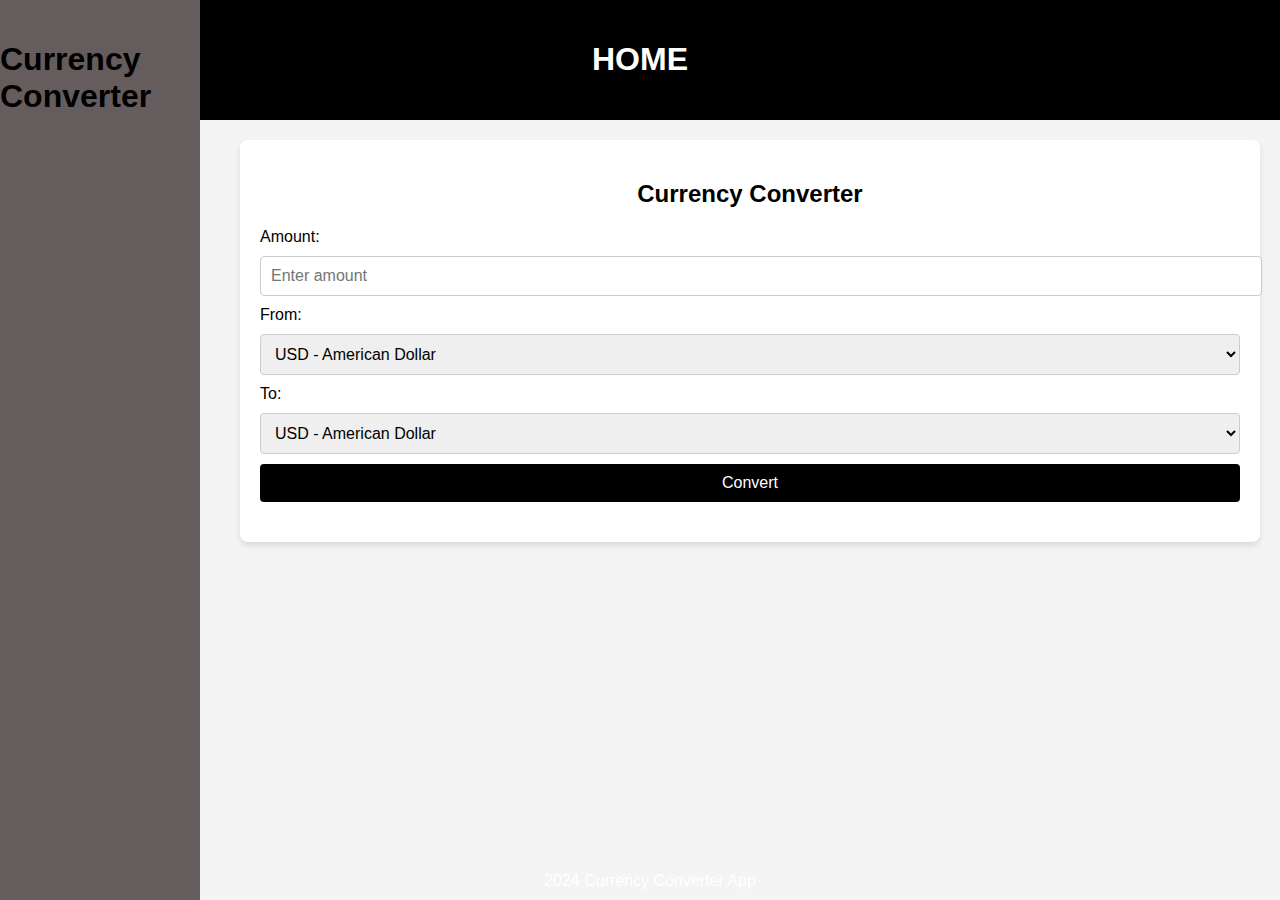
<file: index.html>
<!DOCTYPE html>
<html lang="en">
<head>
    <meta charset="UTF-8">
    <meta name="viewport" content="width=device-width, initial-scale=1.0">
    <title>Currency Converter</title>
    <style>
body {
    font-family: Arial, sans-serif;
    margin: 0;
    padding: 0;
    background-color: #f4f4f4;
}

header {
    background-color: black;
    color: white;
    padding: 20px;
    text-align: center;
}
.sidebar {
    width: 200px;
    background-color: #655d5d;
    position: fixed;
    top: 0;
    left: 0;
    height: 100%;
    padding-top: 20px;
}

.sidebar a {
    padding: 10px;
    text-decoration: none;
    font-size: 18px;
    color: white;
    display: block;
    border-bottom: 1px solid #444;
}

.sidebar a:hover {
    background-color: #575757;
}

.main-content {
    margin-left: 220px;
    padding: 20px;
}
.converter-container {
    background-color: white;
    padding: 20px;
    border-radius: 8px;
    box-shadow: 0 4px 6px rgba(0, 0, 0, 0.1);
}

h2 {
    text-align: center;
}

label {
    margin-top: 10px;
    display: block;
}

input, select, button {
    width: 100%;
    padding: 10px;
    margin-top: 10px;
    font-size: 16px;
    border-radius: 4px;
    border: 1px solid #ccc;
}
button {
    background-color: black;
    color: white;
    border: none;
    cursor: pointer;
}

.result {
    margin-top: 20px;
    font-size: 18px;
    font-weight: bold;
    text-align: center;
}

footer {
    color: white;
    text-align: center;
    padding: 10px;
    position: fixed;
    bottom: 0;
    width: 100%;
}

    </style>
    
</head>
<body>

<header>
   <h1>HOME</h1>
</header>

<div class="sidebar">
    <nav>
      <h1>Currency Converter</h1>
    </nav>
</div>

<div class="main-content">
    <div class="converter-container">
        <h2>Currency Converter</h2>
        <form id="converterForm">
            <label for="amount">Amount:</label>
            <input type="number" id="amount" placeholder="Enter amount" required>

            <label for="fromCurrency">From:</label>
            <select id="fromCurrency">
                <option value="USD">USD - American Dollar</option>
                <option value="EUR">EUR - Euro</option>
                <option value="GBP">GBP - British Pound</option>
                <option value="INR">INR - Indian Rupee</option>
                <option value="AUD">AUD - Australian Dollar</option>
                <option value="CAD">CAD - Canadian Dollar</option>
                <option value="JPY">JPY - Japanese Yen</option>
                <option value="CNY">CNY - Chinese Yuan</option>
                <option value="CHF">CHF - Swiss Franc</option>
                <option value="MXN">MXN - Mexican Peso</option>
                <option value="BRL">BRL - Brazilian Real</option>
                <option value="ZAR">ZAR - South African Rand</option>
                <option value="RUB">RUB - Russian Ruble</option>
                <option value="SEK">SEK - Swedish Krona</option>
                <option value="NOK">NOK - Norwegian Krone</option>
                <option value="DKK">DKK - Danish Krone</option>
                <option value="HKD">HKD - Hong Kong Dollar</option>
                <option value="SGD">SGD - Singapore Dollar</option>
                <option value="KRW">KRW - South Korean Won</option>
                <option value="TRY">TRY - Turkish Lira</option>
                <option value="AED">AED - United Arab Emirates Dirham</option>
                <option value="SAR">SAR - Saudi Riyal</option>
            </select>

            <label for="toCurrency">To:</label>
            <select id="toCurrency">
                <option value="USD">USD - American Dollar</option>
                <option value="EUR">EUR - Euro</option>
                <option value="GBP">GBP - British Pound</option>
                <option value="INR">INR - Indian Rupee</option>
                <option value="AUD">AUD - Australian Dollar</option>
                <option value="CAD">CAD - Canadian Dollar</option>
                <option value="JPY">JPY - Japanese Yen</option>
                <option value="CNY">CNY - Chinese Yuan</option>
                <option value="CHF">CHF - Swiss Franc</option>
                <option value="MXN">MXN - Mexican Peso</option>
                <option value="BRL">BRL - Brazilian Real</option>
                <option value="ZAR">ZAR - South African Rand</option>
                <option value="RUB">RUB - Russian Ruble</option>
                <option value="SEK">SEK - Swedish Krona</option>
                <option value="NOK">NOK - Norwegian Krone</option>
                <option value="DKK">DKK - Danish Krone</option>
                <option value="HKD">HKD - Hong Kong Dollar</option>
                <option value="SGD">SGD - Singapore Dollar</option>
                <option value="KRW">KRW - South Korean Won</option>
                <option value="TRY">TRY - Turkish Lira</option>
                <option value="AED">AED - United Arab Emirates Dirham</option>
                <option value="SAR">SAR - Saudi Riyal</option>
            </select>

            <button type="submit" class="convert-button">Convert</button>
        </form>
        
        <div class="result" id="result"></div>
    </div>
</div>

<footer>
     2024 Currency Converter App
</footer>

<script>
    document.getElementById('converterForm').addEventListener('submit', function(event) {
        event.preventDefault();
    
        // Get the input values
        const amount = document.getElementById('amount').value;
        const fromCurrency = document.getElementById('fromCurrency').value;
        const toCurrency = document.getElementById('toCurrency').value;
    
        fetch(`https://api.exchangerate-api.com/v4/latest/${fromCurrency}`)
            .then(response => response.json())
            .then(data => {
                const rate = data.rates[toCurrency];
                const convertedAmount = (amount * rate).toFixed(2);
    
                document.getElementById('result').textContent = 
                    `${amount} ${fromCurrency} = ${convertedAmount} ${toCurrency}`;
            })
            .catch(error => {
                console.error("Error fetching exchange rate:", error);
                document.getElementById('result').textContent = 
                    "Error fetching exchange rate. Please try again later.";
            });
    });
    
</script>

</body>
</html>
</file>
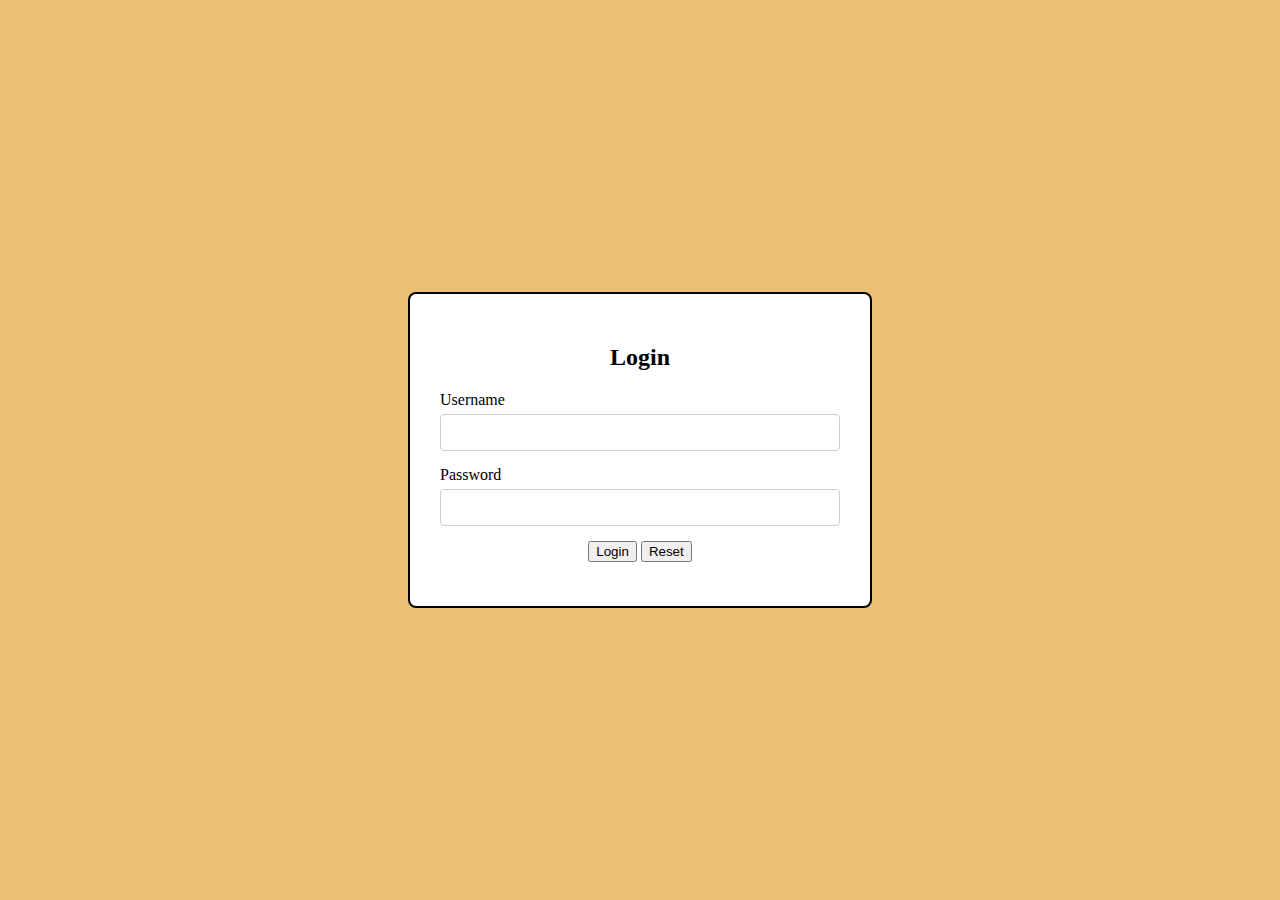
<file: login.html>
<!DOCTYPE html>
<html lang="en">
<head>
    <meta charset="UTF-8">
    <meta name="viewport" content="width=device-width, initial-scale=1.0">
    <title>Login Page</title>
    <link rel="stylesheet" href="styles.css">
</head>
<body>
    <div class="login-container">
        <h2>Login</h2>
        <form id="loginForm">
            <label for="username">Username</label>
            <input type="text" id="username" required>

            <label for="password">Password</label>
            <input type="password" id="password" required>

            <button type="submit">Login</button>
            <button type="button" id="resetButton">Reset</button>
            <p id="errorMessage" class="error-message"></p>
        </form>
    </div>
    <script>
        document.getElementById("loginForm").addEventListener("submit", function(event) {
            event.preventDefault();
            const username = document.getElementById("username").value.trim();
            const password = document.getElementById("password").value.trim();
            const errorMessage = document.getElementById("errorMessage");

            if (username === "" || password === "") {
                errorMessage.textContent = "Please fill out both fields.";
            } else if (password.length < 6) {
                errorMessage.textContent = "Password must be at least 6 characters.";
            } else {
                errorMessage.textContent = ""; 
                window.location.href = "index.html";
            }
        });
        document.getElementById("resetButton").addEventListener("click", function() {
            document.getElementById("username").value = "";
            document.getElementById("password").value = "";
            document.getElementById("errorMessage").textContent = "";
        });
    </script>
</body>
</html>
</file>
<file: styles.css>
body {
    display: flex;
    justify-content: center;
    align-items: center;
    height: 100vh;
    margin: 0;
    background-color: rgb(234, 192, 114);
}

.login-container {
    background-color: #ffffff;
    padding: 30px;
    width: 100%;
    max-width: 400px;
   border: 2px solid black;
    border-radius: 8px;
    text-align: center;
}
label {
    display: block;
    text-align: left;
    margin-bottom: 5px;
}


input{
    width: 100%;
    padding: 10px;
    margin-bottom: 15px;
    border: 1px solid #cccccc;
    border-radius: 4px;
    box-sizing: border-box;
}


.error-message {
    color: red;
    font-size: 14px;
    margin-top: 10px;
}
</file>
